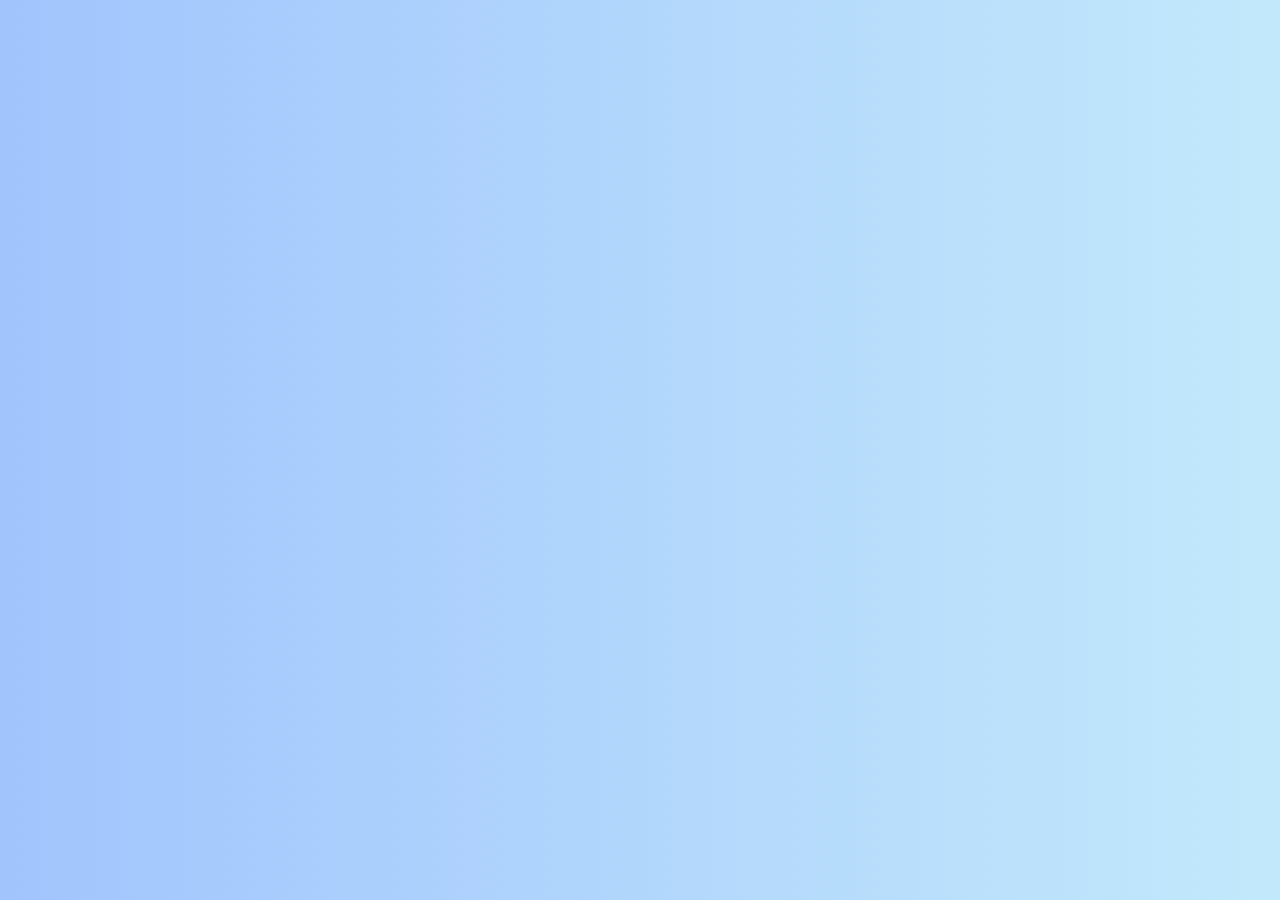
<file: timer/index.html>
<!DOCTYPE html>
<html lang="en">
<head>
	<meta charset="UTF-8">
	<meta name="viewport" content="width=	, initial-scale=1.0">
	<title>Timer</title>
	<link rel="stylesheet" type="text/css" href="style.css">
</head>
<body>
	<div class="containerTimer">
		<span class="minutes">			
		</span>
		<span class="separator"></span>
		<span class="seconds">
			
		</span>
	</div>
</body>
</html>
<script src="index.js"></script>
</file>
<file: timer/style.css>
body{
	background-image: linear-gradient(120deg, #a1c4fd 0%, #c2e9fb 100%);
}

.containerTimer{
	display: grid;
	width: 100px;
	grid-template-columns: 13vh 5vh 13vh;
	
	/*grid-template-rows: repeat(1, 1fr);*/
}

.minutes{
	display: block;
	align-content: center;
	opacity: 0
}
</file>
